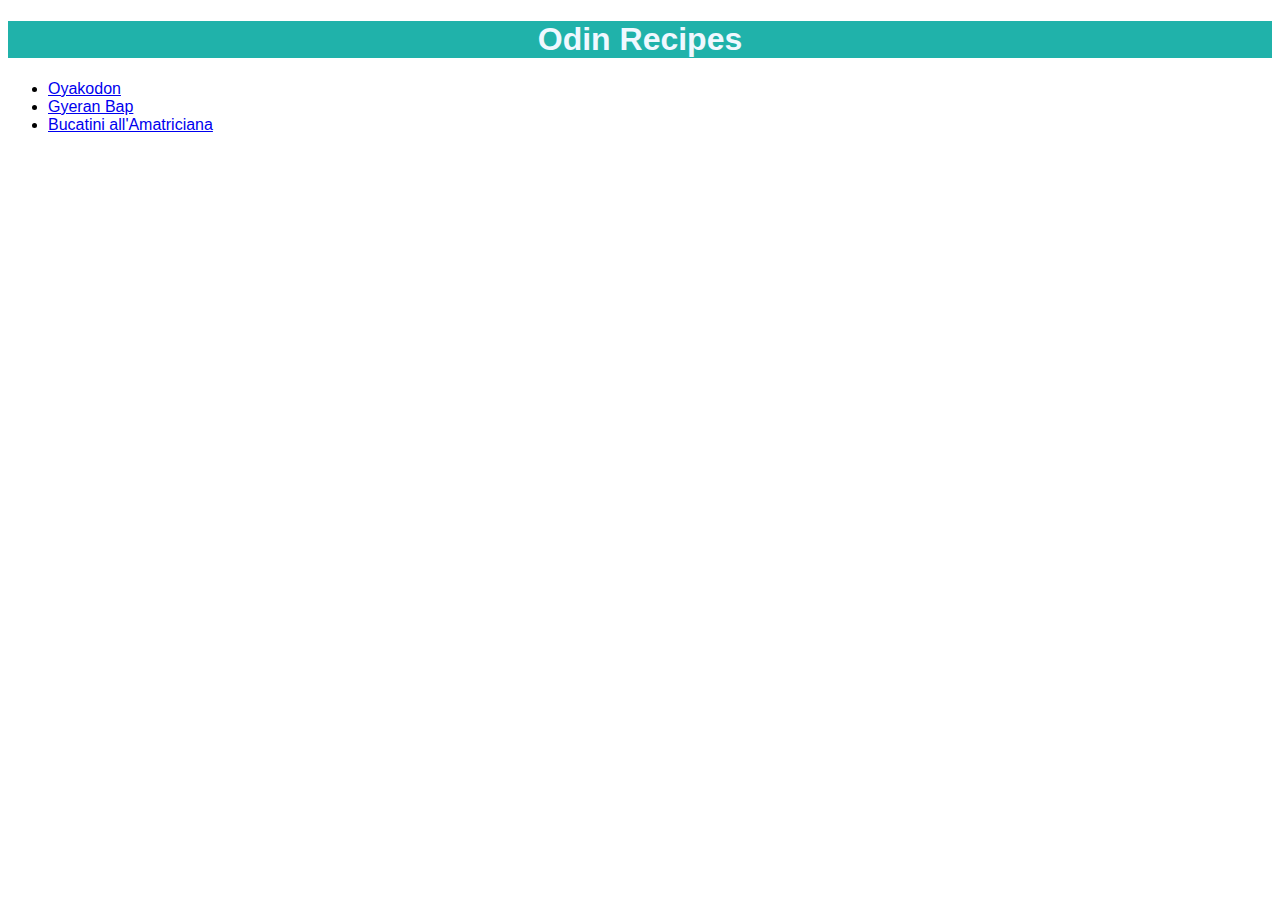
<file: index.html>
<!DOCTYPE html>
<html lang="en">
  <head>
    <meta charset="utf-8" />
    <title>Odin-Recipes</title>
    <link rel="stylesheet" href="style.css" />
  </head>

  <body>
    <h1 class="header1">Odin Recipes</h1>
    <ul>
      <li><a href="recipes/oyakodon.html">Oyakodon</a></li>
      <li><a href="recipes/gyeran-bap.html">Gyeran Bap</a></li>
      <li>
        <a href="recipes/allamatriciana.html">Bucatini all'Amatriciana</a>
      </li>
    </ul>
  </body>
</html>
</file>
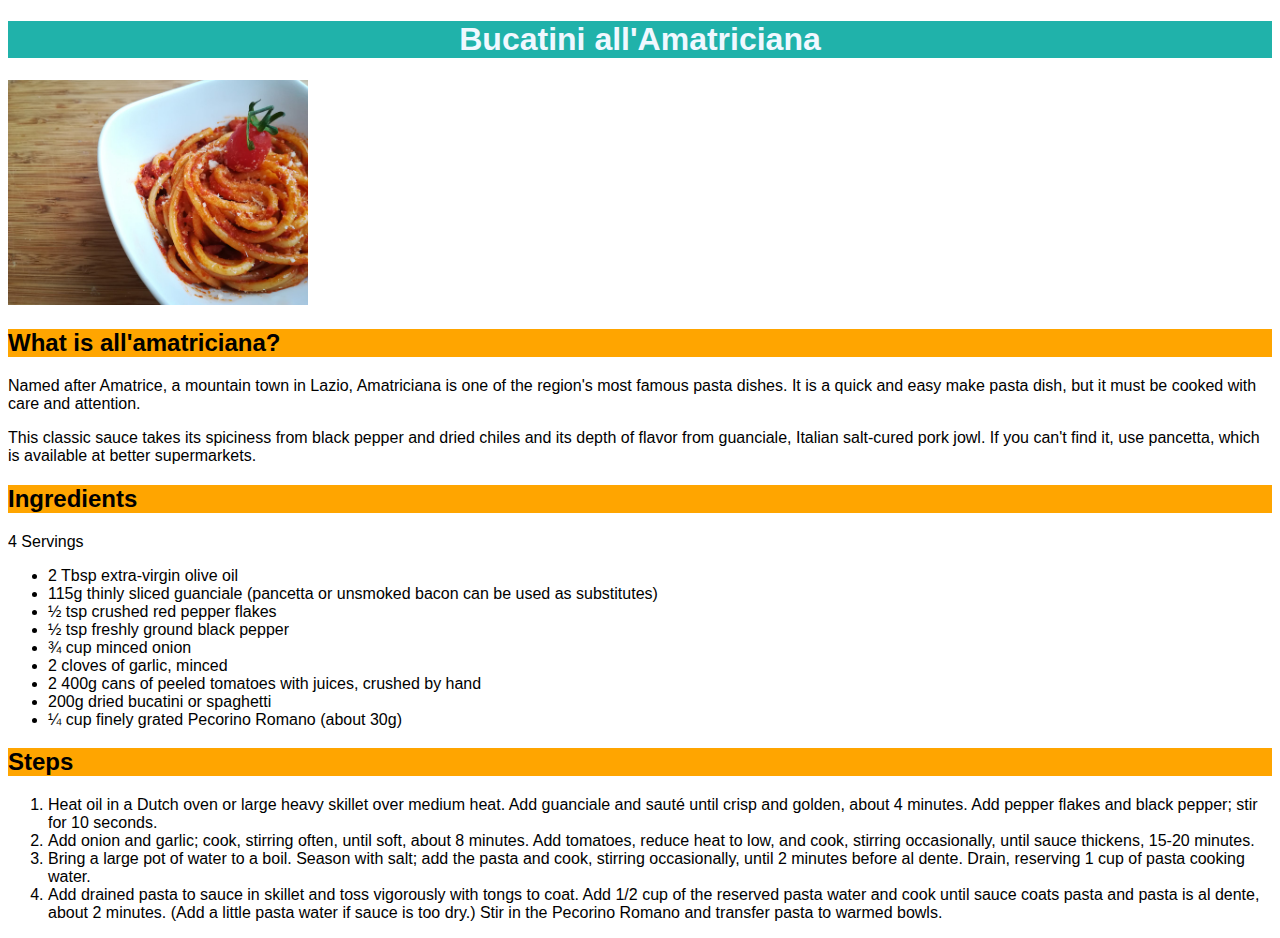
<file: recipes/allamatriciana.html>
<!DOCTYPE html>
<html lang="en">
  <head>
    <meta charset="utf-8" />
    <title>all'Amatriciana Recipe</title>
    <link rel="stylesheet" href="../style.css" />
  </head>

  <body>
    <h1 class="header1">Bucatini all'Amatriciana</h1>
    <img src="../images/amatriciana.jpeg" />

    <h2 class="header2">What is all'amatriciana?</h2>
    <p>
      Named after Amatrice, a mountain town in Lazio, Amatriciana is one of the
      region's most famous pasta dishes. It is a quick and easy make pasta dish,
      but it must be cooked with care and attention.
    </p>
    <p>
      This classic sauce takes its spiciness from black pepper and dried chiles
      and its depth of flavor from guanciale, Italian salt-cured pork jowl. If
      you can't find it, use pancetta, which is available at better
      supermarkets.
    </p>

    <h2 class="header2">Ingredients</h2>
    <p>4 Servings</p>
    <ul>
      <li>2 Tbsp extra-virgin olive oil</li>
      <li>
        115g thinly sliced guanciale (pancetta or unsmoked bacon can be used as
        substitutes)
      </li>
      <li>½ tsp crushed red pepper flakes</li>
      <li>½ tsp freshly ground black pepper</li>
      <li>¾ cup minced onion</li>
      <li>2 cloves of garlic, minced</li>
      <li>2 400g cans of peeled tomatoes with juices, crushed by hand</li>
      <li>200g dried bucatini or spaghetti</li>
      <li>¼ cup finely grated Pecorino Romano (about 30g)</li>
    </ul>

    <h2 class="header2">Steps</h2>
    <ol>
      <li>
        Heat oil in a Dutch oven or large heavy skillet over medium heat. Add
        guanciale and sauté until crisp and golden, about 4 minutes. Add pepper
        flakes and black pepper; stir for 10 seconds.
      </li>
      <li>
        Add onion and garlic; cook, stirring often, until soft, about 8 minutes.
        Add tomatoes, reduce heat to low, and cook, stirring occasionally, until
        sauce thickens, 15-20 minutes.
      </li>
      <li>
        Bring a large pot of water to a boil. Season with salt; add the pasta
        and cook, stirring occasionally, until 2 minutes before al dente. Drain,
        reserving 1 cup of pasta cooking water.
      </li>
      <li>
        Add drained pasta to sauce in skillet and toss vigorously with tongs to
        coat. Add 1/2 cup of the reserved pasta water and cook until sauce coats
        pasta and pasta is al dente, about 2 minutes. (Add a little pasta water
        if sauce is too dry.) Stir in the Pecorino Romano and transfer pasta to
        warmed bowls.
      </li>
    </ol>
  </body>
</html>
</file>
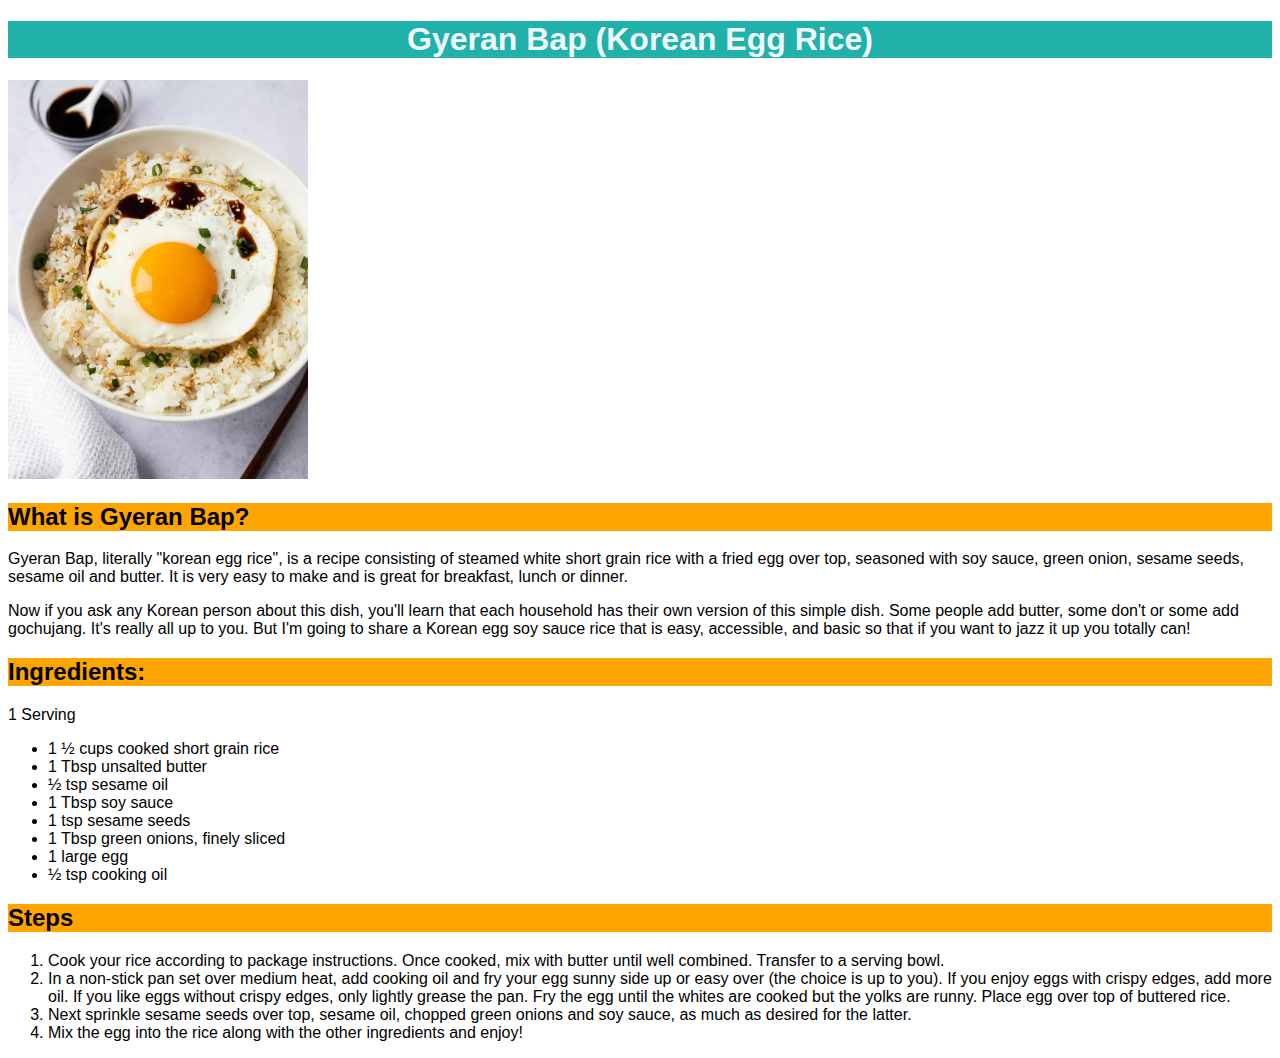
<file: recipes/gyeran-bap.html>
<!DOCTYPE html>
<html lang="en">
  <head>
    <meta charset="utf-8" />
    <title>Gyeran Bap Recipe</title>
    <link rel="stylesheet" href="../style.css" />
  </head>

  <body>
    <h1 class="header1">Gyeran Bap (Korean Egg Rice)</h1 class="header1">
    <img src="../images/gyeran-bap.jpeg" />

    <h2 class="header2">What is Gyeran Bap?</h2>
    <p>
      Gyeran Bap, literally "korean egg rice", is a recipe consisting of steamed
      white short grain rice with a fried egg over top, seasoned with soy sauce,
      green onion, sesame seeds, sesame oil and butter. It is very easy to make
      and is great for breakfast, lunch or dinner.
    </p>
    <p>
      Now if you ask any Korean person about this dish, you'll learn that each
      household has their own version of this simple dish. Some people add
      butter, some don't or some add gochujang. It's really all up to you. But
      I'm going to share a Korean egg soy sauce rice that is easy, accessible,
      and basic so that if you want to jazz it up you totally can!
    </p>

    <h2 class="header2">Ingredients:</h2>
    <p>1 Serving</p>
    <ul>
      <li>1 ½ cups cooked short grain rice</li>
      <li>1 Tbsp unsalted butter</li>
      <li>½ tsp sesame oil</li>
      <li>1 Tbsp soy sauce</li>
      <li>1 tsp sesame seeds</li>
      <li>1 Tbsp green onions, finely sliced</li>
      <li>1 large egg</li>
      <li>½ tsp cooking oil</li>
    </ul>

    <h2 class="header2">Steps</h2>
    <ol>
      <li>
        Cook your rice according to package instructions. Once cooked, mix with
        butter until well combined. Transfer to a serving bowl.
      </li>
      <li>
        In a non-stick pan set over medium heat, add cooking oil and fry your
        egg sunny side up or easy over (the choice is up to you). If you enjoy
        eggs with crispy edges, add more oil. If you like eggs without crispy
        edges, only lightly grease the pan. Fry the egg until the whites are
        cooked but the yolks are runny. Place egg over top of buttered rice.
      </li>
      <li>
        Next sprinkle sesame seeds over top, sesame oil, chopped green onions
        and soy sauce, as much as desired for the latter.
      </li>
      <li>
        Mix the egg into the rice along with the other ingredients and enjoy!
      </li>
    </ol>
  </body>
</html>
</file>
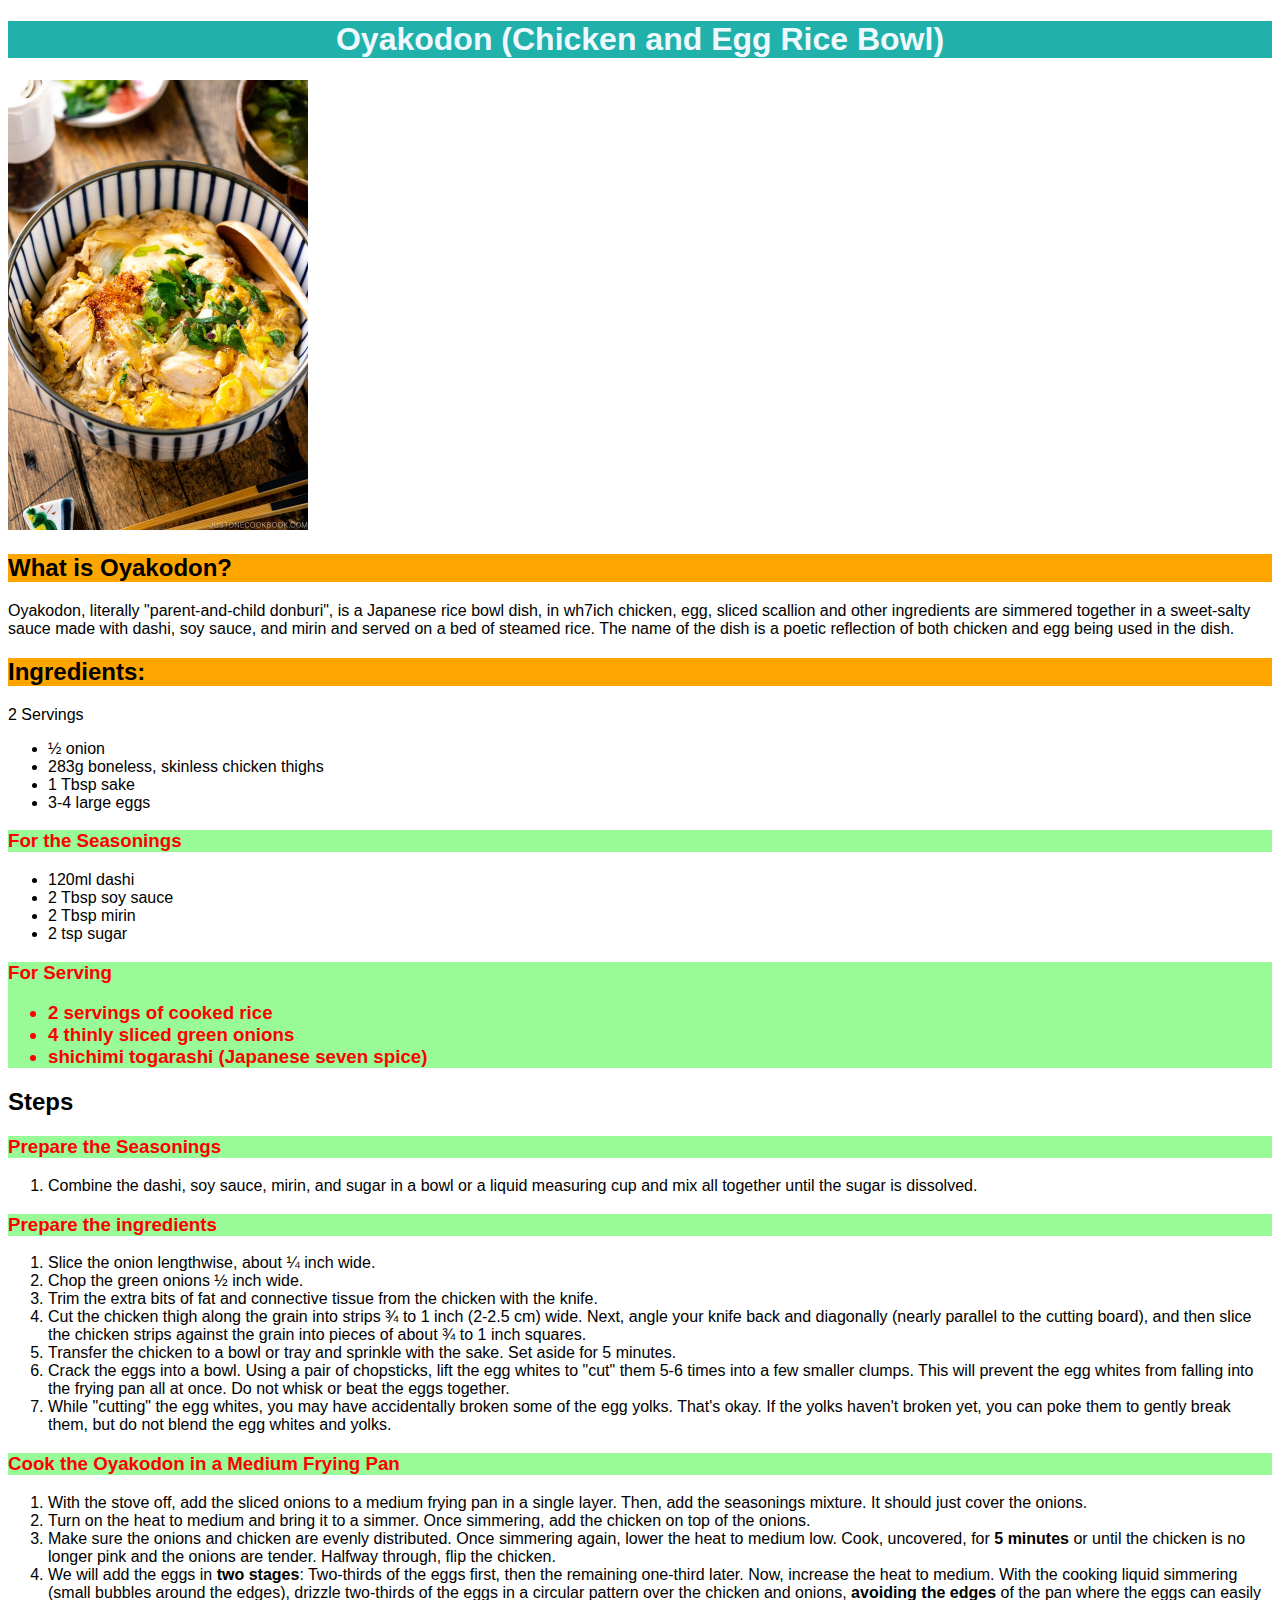
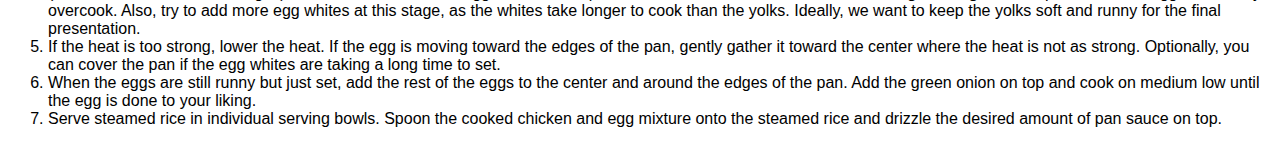
<file: recipes/oyakodon.html>
<!DOCTYPE html>
<html lang="en">
  <head>
    <meta charset="utf-8" />
    <title>Oyakodon Recipe</title>
    <link rel="stylesheet" href="../style.css" />
  </head>

  <body>
    <h1 class="header1">Oyakodon (Chicken and Egg Rice Bowl)</h1>
    <img src="../images/oyakodon.jpeg" />

    <h2 class="header2">What is Oyakodon?</h2>
    <p>
      Oyakodon, literally "parent-and-child donburi", is a Japanese rice bowl
      dish, in wh7ich chicken, egg, sliced scallion and other ingredients are
      simmered together in a sweet-salty sauce made with dashi, soy sauce, and
      mirin and served on a bed of steamed rice. The name of the dish is a
      poetic reflection of both chicken and egg being used in the dish.
    </p>
    <h2 class="header2">Ingredients:</h2>
    <p>2 Servings</p>
    <ul>
      <li>½ onion</li>
      <li>283g boneless, skinless chicken thighs</li>
      <li>1 Tbsp sake</li>
      <li>3-4 large eggs</li>
    </ul>

    <h3 class="header3">For the Seasonings</h3>
    <ul>
      <li>120ml dashi</li>
      <li>2 Tbsp soy sauce</li>
      <li>2 Tbsp mirin</li>
      <li>2 tsp sugar</li>
    </ul>

    <h3 class="header3">For Serving</h3">
    <ul>
      <li>2 servings of cooked rice</li>
      <li>4 thinly sliced green onions</li>
      <li>shichimi togarashi (Japanese seven spice)</li>
    </ul>

    <h2>Steps</h2>
    <h3 class="header3">Prepare the Seasonings</h3>
    <ol>
      <li>
        Combine the dashi, soy sauce, mirin, and sugar in a bowl or a liquid
        measuring cup and mix all together until the sugar is dissolved.
      </li>
    </ol>

    <h3 class="header3">Prepare the ingredients</h3>
    <ol>
      <li>Slice the onion lengthwise, about ¼ inch wide.</li>
      <li>Chop the green onions ½ inch wide.</li>
      <li>
        Trim the extra bits of fat and connective tissue from the chicken with
        the knife.
      </li>
      <li>
        Cut the chicken thigh along the grain into strips ¾ to 1 inch (2-2.5 cm)
        wide. Next, angle your knife back and diagonally (nearly parallel to the
        cutting board), and then slice the chicken strips against the grain into
        pieces of about ¾ to 1 inch squares.
      </li>
      <li>
        Transfer the chicken to a bowl or tray and sprinkle with the sake. Set
        aside for 5 minutes.
      </li>
      <li>
        Crack the eggs into a bowl. Using a pair of chopsticks, lift the egg
        whites to "cut" them 5-6 times into a few smaller clumps. This will
        prevent the egg whites from falling into the frying pan all at once. Do
        not whisk or beat the eggs together.
      </li>
      <li>
        While "cutting" the egg whites, you may have accidentally broken some of
        the egg yolks. That's okay. If the yolks haven't broken yet, you can
        poke them to gently break them, but do not blend the egg whites and
        yolks.
      </li>
    </ol>

    <h3 class="header3">Cook the Oyakodon in a Medium Frying Pan</h3>
    <ol>
      <li>
        With the stove off, add the sliced onions to a medium frying pan in a
        single layer. Then, add the seasonings mixture. It should just cover the
        onions.
      </li>
      <li>
        Turn on the heat to medium and bring it to a simmer. Once simmering, add
        the chicken on top of the onions.
      </li>
      <li>
        Make sure the onions and chicken are evenly distributed. Once simmering
        again, lower the heat to medium low. Cook, uncovered, for
        <strong>5 minutes</strong> or until the chicken is no longer pink and
        the onions are tender. Halfway through, flip the chicken.
      </li>
      <li>
        We will add the eggs in <strong>two stages</strong>: Two-thirds of the
        eggs first, then the remaining one-third later. Now, increase the heat
        to medium. With the cooking liquid simmering (small bubbles around the
        edges), drizzle two-thirds of the eggs in a circular pattern over the
        chicken and onions, <strong>avoiding the edges</strong> of the pan where
        the eggs can easily overcook. Also, try to add more egg whites at this
        stage, as the whites take longer to cook than the yolks. Ideally, we
        want to keep the yolks soft and runny for the final presentation.
      </li>
      <li>
        If the heat is too strong, lower the heat. If the egg is moving toward
        the edges of the pan, gently gather it toward the center where the heat
        is not as strong. Optionally, you can cover the pan if the egg whites
        are taking a long time to set.
      </li>
      <li>
        When the eggs are still runny but just set, add the rest of the eggs to
        the center and around the edges of the pan. Add the green onion on top
        and cook on medium low until the egg is done to your liking.
      </li>
      <li>
        Serve steamed rice in individual serving bowls. Spoon the cooked chicken
        and egg mixture onto the steamed rice and drizzle the desired amount of
        pan sauce on top.
      </li>
    </ol>
  </body>
</html>
</file>
<file: style.css>
body {
  font-family: Arial, Helvetica, sans-serif;
}

img {
  height: auto;
  width: 300px;
}

.header1 {
  background-color: lightseagreen;
  color: aliceblue;
  text-align: center;
}

.header2 {
  text-align: left;
  background-color: orange;
  color: black;
}

.header3 {
  background-color: palegreen;
  color: red;
}
</file>
